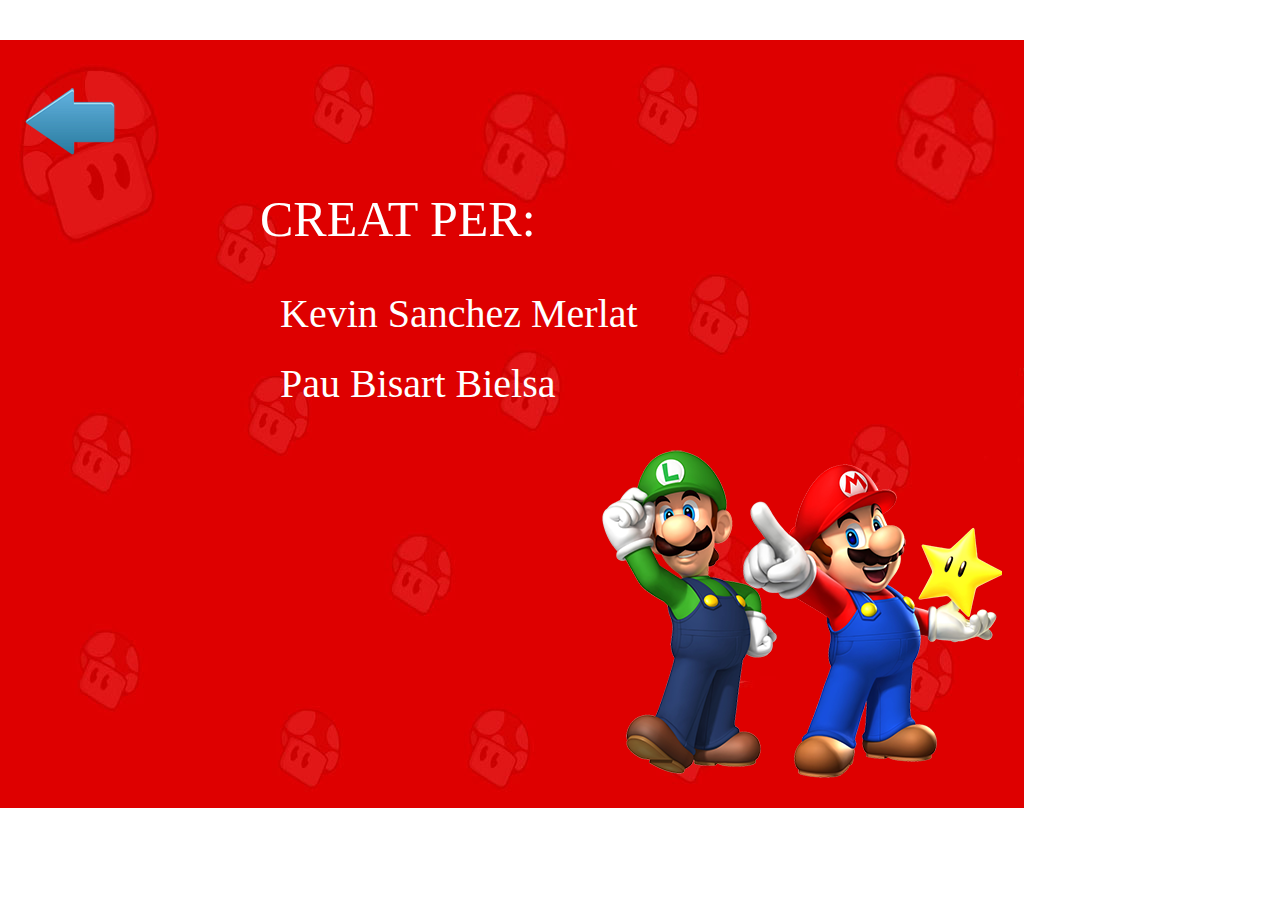
<file: html/credits.html>
<!DOCTYPE html>
<html>
    
    <head>
        <title>Museu Mario Bros</title>
        <meta charset="UTF-8">
        <link href="../css/estils.css" rel="stylesheet" type="text/css">
        
    </head>
    
    <body>  
        <div class="background">
            <div class="enrere">
                    <a  class="patata" href="../index.html"></a>
            </div>
                <p class="kevin"> Kevin Sanchez Merlat </p>
                <p class="pau"> Pau Bisart Bielsa </p>
                <p class="creat"> CREAT PER: </p>
            <div class="mario-luigi"></div>
        </div>
    </body>
</html>
</file>
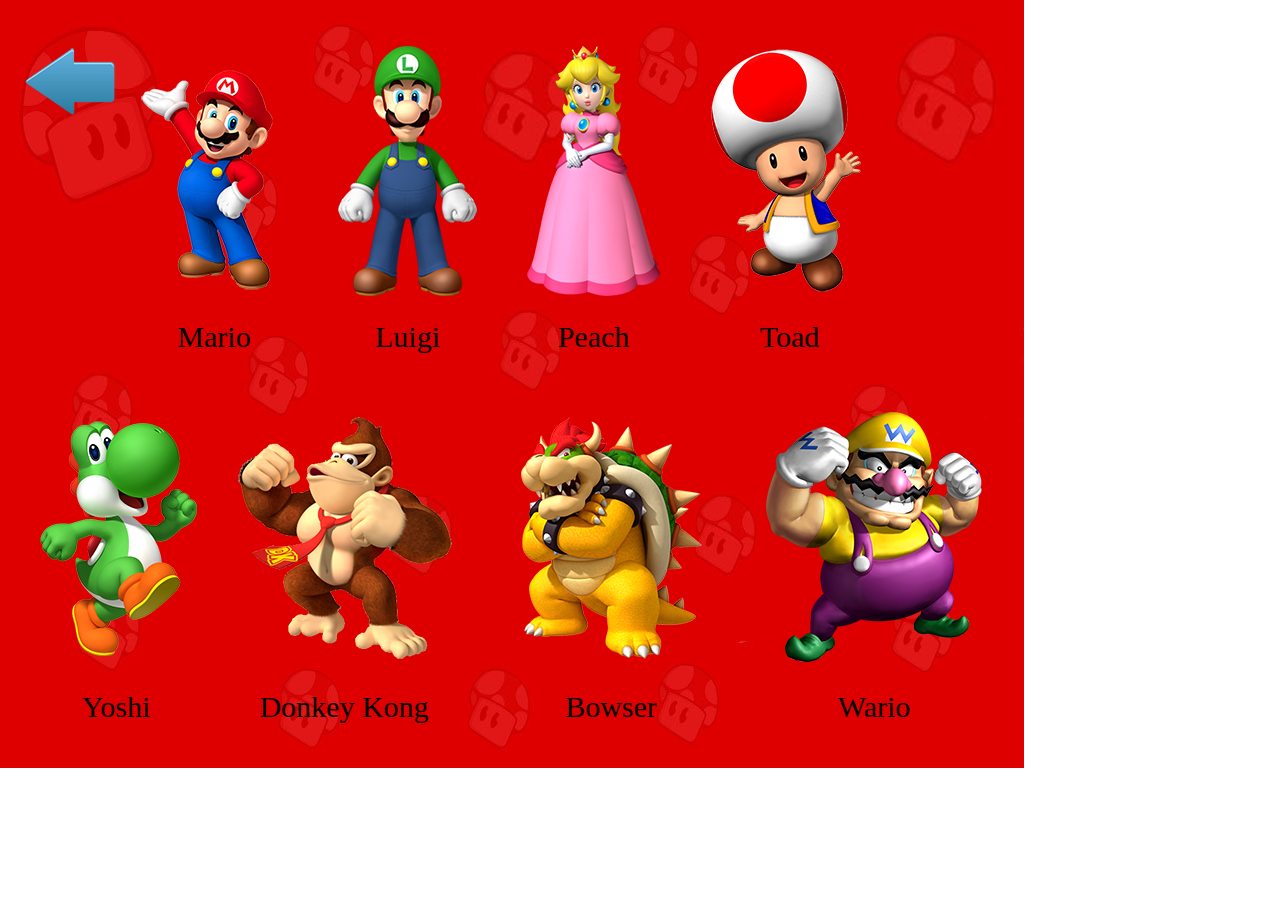
<file: html/personatges.html>
<!DOCTYPE html>
<html>
    
    <head>
        <title>Museu Mario Bros</title>
        <meta charset="UTF-8">
        <link href="../css/estils.css" rel="stylesheet" type="text/css">
        
    </head>
    
    <body>
        <div class="enrere">
            <a  class="patata" href="../index.html"></a>
        </div>
        <div class="nom1">Mario</div>
        <div class="nom2">Luigi</div>
        <div class="nom3">Peach</div>
        <div class="nom4">Toad</div>
        
        <div class="nom5">Yoshi</div>
        <div class="nom6">Donkey Kong</div>
        <div class="nom7">Bowser</div>
        <div class="nom8">Wario</div>
        
        <div class="background">
            <ul class="primerafila">
                <li class="mariu"></li>
                <li class="luigi"></li>
                <li class="peach"></li>
                <li class="toad"></li>
            </ul>
            <ul class="segonafila">
                <li class="yoshi"></li>
                <li class="donkey"></li>
                <li class="bowser2"></li>
                <li class="wario"></li>
            </ul>
        </div>
    </body>
</html>
</file>
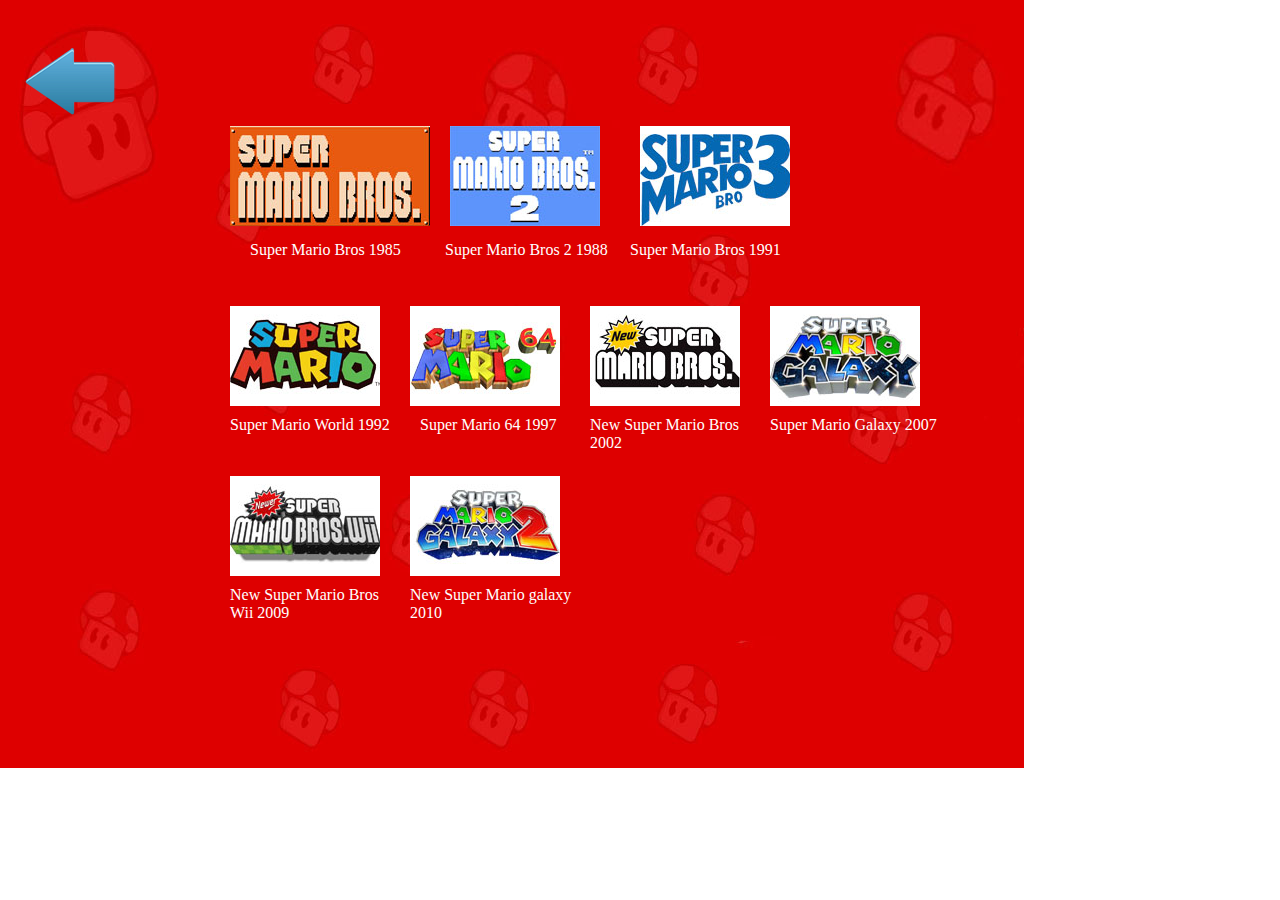
<file: html/videojocs.html>
<!DOCTYPE html>
<html>
    
    <head>
        <title>Museu Mario Bros</title>
        <meta charset="UTF-8">
        <link href="../css/estils.css" rel="stylesheet" type="text/css">
        
    </head>
    
    <body>  
      
        <div class="background">
            <div class="enrere">
                    <a  class="patata" href="../index.html"></a>

        <ul class="primerafila">
                <li class="mario1"></li>
                <li class="supermario"></li>
                <li class="mario3"></li>
                <li class="mario4"></li>
                <li class="mario5"></li>
                <li class="mario6"></li>
                <li class="mario7"></li>
                <li class="mario8"></li>
                <li class="mario9"></li>
        </ul>
            </div>
        </div>
            
                
            <p class="teext1"> Super Mario Bros 1985</p>
            
            <p class="teext2"> Super Mario Bros 2 1988</p>
            
            <p class="teext3"> Super Mario Bros 1991 </p>
            
            <p class="teext4"> Super Mario World 1992 </p>
            
            <p class="teext5"> Super Mario 64 1997 </p>
                
            <p class="teext6"> New Super Mario Bros 2002 </p>
            
            <p class="teext7"> Super Mario Galaxy 2007 </p>
            
            <p class="teext8"> New Super Mario Bros Wii 2009 </p>
            
            <p class="teext9"> New Super Mario galaxy 2010 </p>
    </body>
</html>
</file>
<file: css/estils.css>
body{
    margin: 0px;
}
.background{
    width: 1024px;
    height: 768px;
    position: relative;
    background: url(../images/pantalla-principal.jpg) no-repeat;

}
a{
    color: white;
    text-decoration:none;
    position: relative;
    left: 10px;
    top: 10px
}
.patata{
    background-image: url(../images/fletxa.png);
    display: block;
    width: 100px;
    height: 85px;
    position: absolute;
    z-index: 1;
}
.enrere{
    
    position: absolute;
    left: 10px;
    top: 30px;
    width: 100px;
    height: 85px;
    background-color: transparent;
    text-decoration: none;
}
.mario-peach{
    background-image: url(../images/mario-peach.png);
    width: 400px;
    height: 450px;
    position: absolute;
    top:50px;
    left:300px;
}
.nintendo{
    background-image: url(../images/Nintendo-logo.png);
    width: 400px;
    height: 98px;
    position: absolute;
    top: 550px;
    left: 300px;
}
.bowser{
    background-image: url(../images/Bowser.png);
    width: 334px;
    height: 600px;
    position: absolute;
    bottom: 250px;
    left: 690px;
    
}
.opcions{
    font-size: 20px;
    position:absolute;
    top: 300px;
    margin: 30px;
    padding: 20px;
    list-style: none;
    width: 150px;
    height: 350px;
}
.sales{
    background: url(../images/Brick-in-line.png) no-repeat;
    height: 50px;
    width: 150px;
    margin-bottom: 20px;
}
.videojocs{
    background: url(../images/Brick-in-line.png) no-repeat;
    height: 50px;
    width: 150px;
    margin-bottom: 20px;
}
.personatges{
    background: url(../images/Brick-in-line.png) no-repeat;
    height: 50px;
    width: 150px;
    margin-bottom: 20px;
}
.credits{
    background: url(../images/Brick-in-line.png) no-repeat;
    height: 50px;
    width: 150px;
    margin-bottom: 20px;
}
}
.subopcions{
    position: relative;
    left: 10px;
    top: 10px;
    width: 130px;
    height: 30px;
}

.salao{
    position: absolute;
    left: 10px;
    top: 250px;
    font-size: 40px;
    text-align: center;
    width: 250px;
    height: 50px;
}
.oest{
    background-image: url(../images/sala-oest.jpg);
    position: absolute;
    left: 10px;
    top: 300px;
    width: 250px;
    height: 98px;
}
.textW{
    position: absolute;
    left: 10px;
    top: 408px;
    font-size: 20px;
    text-align: center;
    width: 250px;
    height: 300px;
}
.salan{
    position: relative;
    text-align: center;
    top: 40px;
    font-size: 50px;
}
.nord{
    background-image: url(../images/sala-nord.jpg);
    width: 450px;
    height: 270px;
    position: absolute;
    left: 288px;
    top: 100px;
}
.textN{
    position: absolute;
    left: 308px;
    top: 380px;
    width: 410px;
    height: 270px;
    font-size: 20px;
    text-align: center;
}
.salae{
    position: absolute;
    left: 764px;
    top: 250px;
    font-size: 40px;
    text-align: center;
    width: 250px;
    height: 50px;
    
}
.est{
    background-image: url(../images/sala-este.jpg);
    position: absolute;
    left: 764px;
    top: 300px;
    width: 250px;
    height: 98px;
}
.textE{
    position: absolute;
    text-align: center;
    font-size: 20px;
    left: 764px;
    top: 408px;
    width: 250px;
    height: 300px;
}


.primerafila{
    display: inline-block;
    list-style: none;
    width: 1024px;
    height: 250px;
    position: relative;
    top:30px;
    
}
.nom1{
    width: 188px;
    height: 50px;
    position: absolute;
    left: 120px;
    top:320px;
    text-align: center;
    font-family: fantasy;
    font-size: 30px;
    z-index: 1;
}
.mariu{
    background-image: url(../images/Mario.png);
    width: 188px;
    height: 250px;
    position: absolute;
    left: 120px;
    
}
.nom2{
    width: 139px;
    height: 50px;
    position: absolute;
    left: 338px;
    top:320px;
    text-align: center;
    font-family: fantasy;
    font-size: 30px;
    z-index: 1;
}
.luigi{
    background-image: url(../images/Luigi.png);
    width: 139px;
    height: 250px;
    position: absolute;
    left: 338px;
}
.nom3{
    width: 133px;
    height: 50px;
    position: absolute;
    left: 527px;
    top:320px;
    text-align: center;
    font-family: fantasy;
    font-size: 30px;
    z-index: 1;
}
.peach{
    background-image: url(../images/Peach.png);
    width: 133px;
    height: 250px;
    position: absolute;
    left: 527px;
}
.nom4{
    width: 239px;
    height: 50px;
    position: absolute;
    left: 670px;
    top:320px;
    text-align: center;
    font-family: fantasy;
    font-size: 30px;
    z-index: 1;
}
.toad{
    background-image: url(../images/Toad.png);
    width: 239px;
    height: 250px;
    position: absolute;
    left: 670px;
}
.segonafila{
    display: inline-block;
    list-style: none;
    width: 1024px;
    height: 250px;
    position: relative;
    top: 110px;
}
.nom5{
    width: 172px;
    height: 50px;
    position: absolute;
    left: 30px;
    top:690px;
    text-align: center;
    font-family: fantasy;
    font-size: 30px;
    z-index: 1;
}
.yoshi{
    background-image: url(../images/Yoshi.png);
    width: 172px;
    height: 250px;
    position: absolute;
    left: 30px;
}
.nom6{
    width: 224px;
    height: 50px;
    position: absolute;
    left: 232px;
    top:690px;;
    text-align: center;
    font-family: fantasy;
    font-size: 30px;
    z-index: 1;
}
.donkey{
    background-image: url(../images/Donkey-Kong.png);
    width: 224px;
    height: 250px;
    position: absolute;
    left: 232px;
}
.nom7{
    width: 250px;
    height: 50px;
    position: absolute;
    left: 486px;
    top:690px;
    text-align: center;
    font-family: fantasy;
    font-size: 30px;
    z-index: 1;
}
.bowser2{
    background-image: url(../images/Bowser2.png);
    width: 250px;
    height: 250px;
    position: absolute;
    left: 486px;
}
.nom8{
    width: 216px;
    height: 50px;
    position: absolute;
    left: 766px;
    top:690px;
    text-align: center;
    font-family: fantasy;
    font-size: 30px;
    z-index: 1;
}
.wario{
    background-image: url(../images/Wario.png);
    width: 216px;
    height: 250px;
    position: absolute;
    left: 766px;
}



.backgroundv{
    width: 1024px;
    height: 768px;
    position: relative;
    background: url(../images/pantalla-principal.jpg);

}

.mario1{
    background-image: url(../images/mario1.jpg);
    width: 200px;
    height: 100px;
    position: absolute;
    left: 220px;
    top:50px;   
}

p.teext1{
  position: absolute;
    left: 250px;
    top: 225px;
    width: 170px;
    height: 30px;
    color: white;
}
.supermario{
    background-image: url(../images/mario2.jpg);
    width: 150px;
    height: 100px;
    position: absolute;
    left: 440px;
    top:50px;   
}
p.teext2{
  position: absolute;
    left: 445px;
    top: 225px;
    width: 175px;
    height: 30px;
    color: white;
}
.mario3{
    background-image: url(../images/mario3.jpg);
    width: 150px;
    height: 100px;
    position: absolute;
    left: 630px;
    top:50px;   
}
p.teext3{
  position: absolute;
    left: 630px;
    top: 225px;
    width: 170px;
    height: 30px;
    color: white;
}
.mario4{
    background-image: url(../images/mario4.jpg);
    width: 150px;
    height: 100px;
    position: absolute;
    left: 220px;
    top:230px;   
}
p.teext4{
  position: absolute;
    left: 230px;
    top: 400px;
    width: 170px;
    height: 30px;
    color: white;
}
.mario5{
    background-image: url(../images/mario5.jpg);
    width: 150px;
    height: 100px;
    position: absolute;
    left: 400px;
    top:230px;   
}
p.teext5{
  position: absolute;
    left: 420px;
    top: 400px;
    width: 170px;
    height: 30px;
    color: white;
}
.mario6{
    background-image: url(../images/mario6.jpg);
    width: 150px;
    height: 100px;
    position: absolute;
    left: 580px;
    top:230px;   
}
p.teext6{
  position: absolute;
    left: 590px;
    top: 400px;
    width: 170px;
    height: 30px;
    color: white;
}
.mario7{
    background-image: url(../images/mario7.jpg);
    width: 150px;
    height: 100px;
    position: absolute;
    left: 760px;
    top:230px;   
}
p.teext7{
  position: absolute;
    left: 770px;
    top: 400px;
    width: 170px;
    height: 30px;
    color: white;
}
.mario8{
    background-image: url(../images/mario8.jpg);
    width: 150px;
    height: 100px;
    position: absolute;
    left: 220px;
    top:400px;   
}
p.teext8{
  position: absolute;
    left: 230px;
    top: 570px;
    width: 170px;
    height: 30px;
    color: white;
}
.mario9{
    background-image: url(../images/mario9.jpg);
    width: 150px;
    height: 100px;
    position: absolute;
    left: 400px;
    top:400px;   
}
p.teext9{
  position: absolute;
    left: 410px;
    top: 570px;
    width: 170px;
    height: 30px;
    color: white;
}
p.kevin{
  position: relative;
    left: 280px;
    top: 250px;
    width: 400px;
    height: 30px;
    color: white;
    font-size:40px;
}
p.pau{
  position: relative;
    left: 280px;
    top: 250px;
    width: 400px;
    height: 30px;
    color: white;
    font-size: 40px;
}
p.creat{
  position: relative;
    left: 260px;
    width: 300px;
    height: 60px;
    color: white;
    font-size:50px;
}
.mario-luigi{
    background-image: url(../images/mario-luigi.png);
    position: absolute;
    left: 600px;
    top: 400px;
    width: 402px;
    height: 350px;
}

.go_home{
    background: url(../../../../imatges/go_home.png);
    width: 60px;
    height: 768px;
    position: relative;
    left:1034px;
    bottom: 778px;
    border-radius: 7px;
}
</file>
